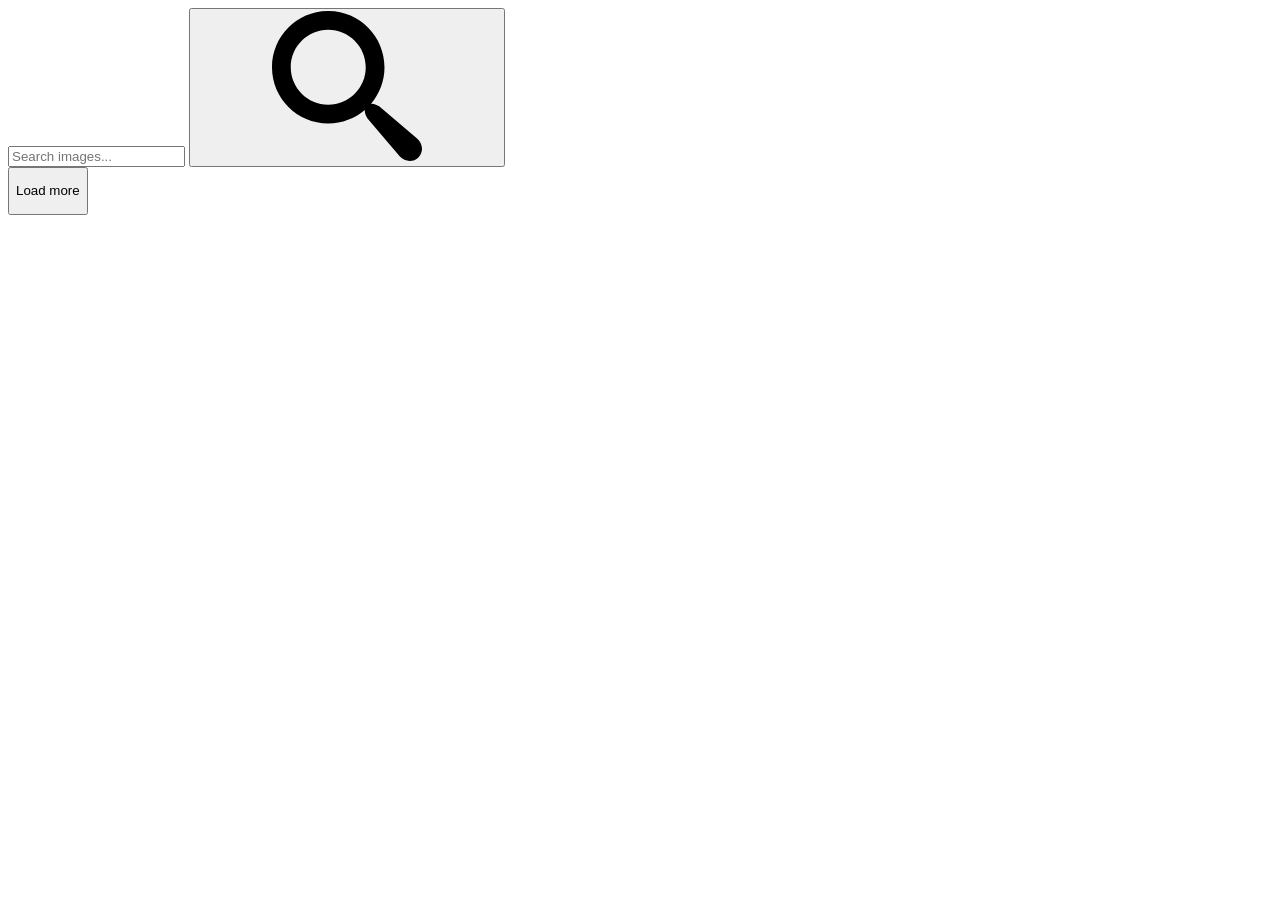
<file: src/index.html>
<!DOCTYPE html>
<html lang="ru">

<head>
  <meta charset="UTF-8" />
  <meta name="viewport" content="width=device-width, initial-scale=1.0" />
  <title>Page title</title>
  <link rel="stylesheet" href="./sass/index.scss" />
  <script type="module" src="./index.js"></script>
  <link rel="stylesheet" href="//brick.a.ssl.fastly.net/Roboto:400" />
</head>

<body>
  <header>
    <form class="search-form" id="search-form">
      <input type="text" name="searchQuery" autocomplete="off" placeholder="Search images..." />
      <button type="submit" class="default-button search-button">
        <svg class="icon-search">
          <use href="images/symbol-defs.svg#icon-search"></use>
        </svg>
      </button>
    </form>
  </header>
  <div class="gallery"></div>
  <button type="button" class="default-button load-more ">
    <p>Load more</p>
  </button>
</body>

</html>
</file>
